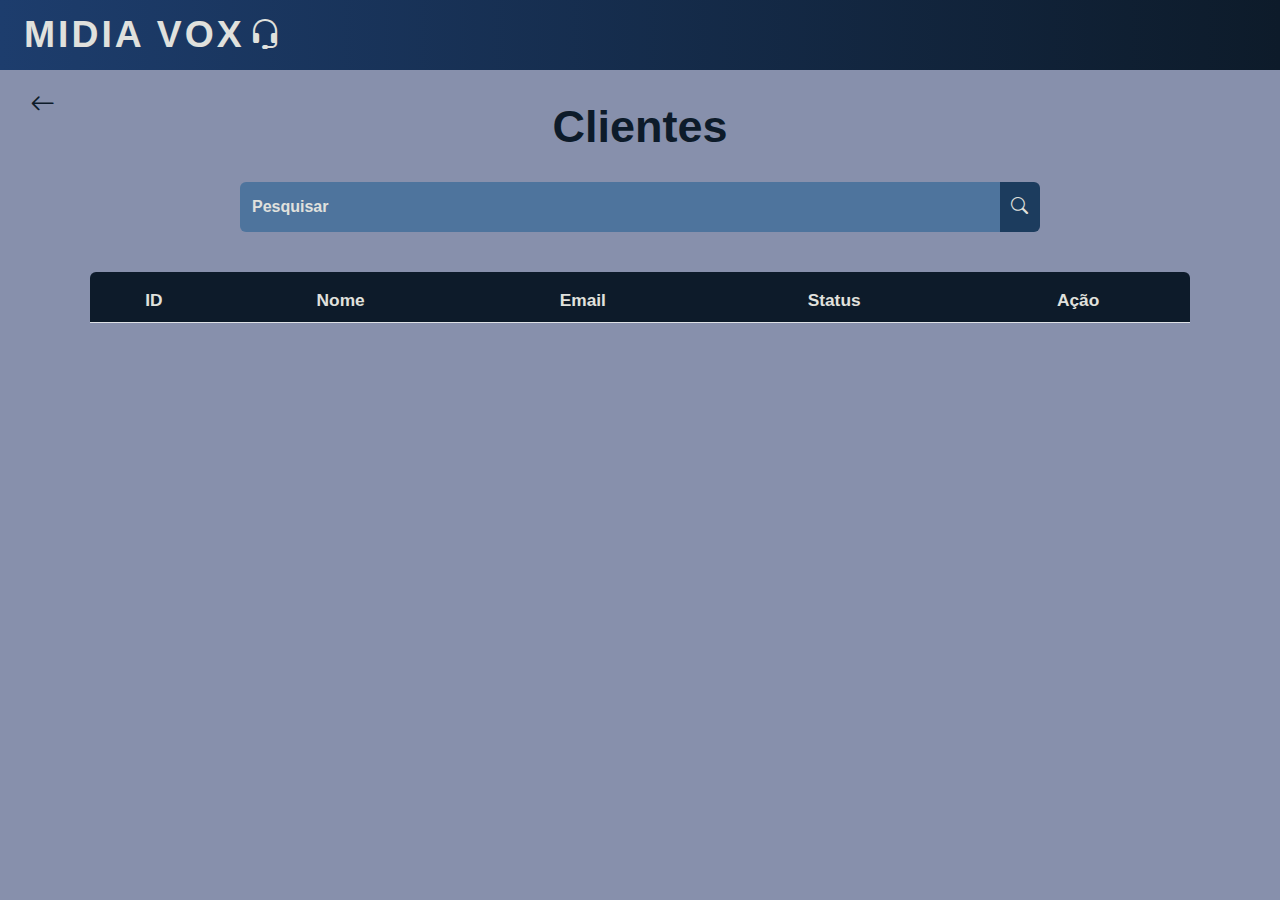
<file: src/main/resources/static/usuario/clientes/clientes.html>
<!DOCTYPE html>
<html lang="pt-br">

<head>
    <meta charset="UTF-8">
    <meta name="viewport" content="width=device-width, initial-scale=1.0">
    <link rel="stylesheet" href="https://cdn.jsdelivr.net/npm/bootstrap-icons@1.13.1/font/bootstrap-icons.min.css">
    <link href="https://cdn.jsdelivr.net/npm/bootstrap@5.3.0/dist/css/bootstrap.min.css" rel="stylesheet" />
    <link rel="stylesheet" href="clientes.css">
    <title>Clientes</title>
</head>

<body>
    <nav class="navbar navbar-expand-lg fixed-top">
        <div class="container-fluid px-4">
            <ul class="navbar-nav">
                <li class="text-name-empresa">
                    <span>MIDIA VOX</span>
                    <i class="bi bi-headset fs-2"></i>
                </li>
            </ul>
        </div>
    </nav>

    <a href="/src/main/resources/static/index/index.html" class="btn btn-voltar">
        <i class="bi bi-arrow-left"></i>
    </a>

    <div class="search">
        <h1 class="titulo">Clientes</h1>
        <div class="input-group">
            <input type="text" class="form-control filtro" placeholder="Pesquisar">
            <span class="input-group-text">
                <i class="bi bi-search"></i>
            </span>
        </div>
    </div>

    <div class="table-container">
        <table class="table">
            <thead class="row-table-thead">
                <tr>
                    <th scope="col">ID</th>
                    <th scope="col">Nome</th>
                    <th scope="col">Email</th>
                    <th scope="col">Status</th>
                    <th scope="col">Ação</th>
                </tr>
            </thead>
            <tbody id="tabela-usuarios" class="row-table-tbody">

            </tbody>
        </table>
    </div>

    <script src="clientes.js"></script>
    <script type="module">
        import { filtroTabela } from "/src/main/resources/static/filtro/filtra-tabela.js"

        filtroTabela(".filtro", "#tabela-usuarios");
    </script>
</body>

</html>
</file>
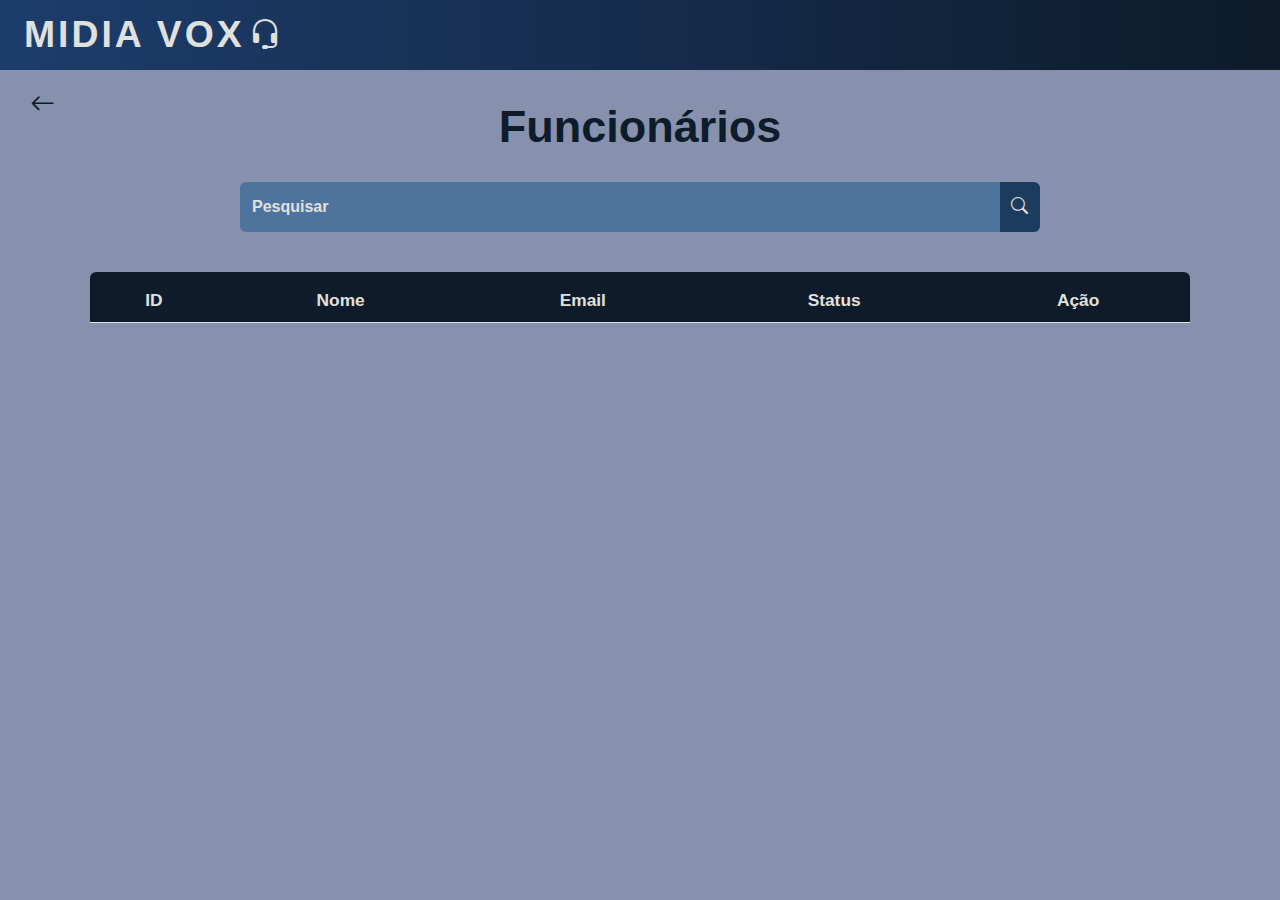
<file: src/main/resources/static/usuario/funcionarios/funcionarios.html>
<!DOCTYPE html>
<html lang="pt-br">

<head>
    <meta charset="UTF-8">
    <meta name="viewport" content="width=device-width, initial-scale=1.0">
    <link rel="stylesheet" href="https://cdn.jsdelivr.net/npm/bootstrap-icons@1.13.1/font/bootstrap-icons.min.css">
    <link href="https://cdn.jsdelivr.net/npm/bootstrap@5.3.0/dist/css/bootstrap.min.css" rel="stylesheet" />
    <link rel="stylesheet" href="funcionarios.css">
    <title>Funcionários</title>
</head>

<body>
    <nav class="navbar navbar-expand-lg fixed-top">
        <div class="container-fluid px-4">
            <ul class="navbar-nav">
                <li class="text-name-empresa">
                    <span>MIDIA VOX</span>
                    <i class="bi bi-headset fs-2"></i>
                </li>
            </ul>
        </div>
    </nav>

    <a href="/src/main/resources/static/index/index.html" class="btn btn-voltar">
        <i class="bi bi-arrow-left"></i>
    </a>

    <div class="search">
        <h1 class="titulo">Funcionários</h1>
        <div class="input-group">
            <input type="text" class="form-control filtro" placeholder="Pesquisar">
            <span class="input-group-text">
                <i class="bi bi-search"></i>
            </span>
        </div>
    </div>

    <div class="table-container">
        <table class="table">
            <thead class="row-table-thead">
                <tr>
                    <th scope="col">ID</th>
                    <th scope="col">Nome</th>
                    <th scope="col">Email</th>
                    <th scope="col">Status</th>
                    <th scope="col">Ação</th>
                </tr>
            </thead>
            <tbody id="tabela-usuarios" class="row-table-tbody">

            </tbody>
        </table>
    </div>

    <script src="funcionarios.js"></script>
    <script type="module">
        import { filtroTabela } from "/src/main/resources/static/filtro/filtra-tabela.js"

        filtroTabela(".filtro", "#tabela-usuarios");
    </script>
</body>

</html>
</file>
<file: src/main/resources/static/usuario/clientes/clientes.css>
body {
    margin: 0;
    padding-top: 70px;
    height: 100vh;
    overflow: hidden;
    font-family: "Inter", sans-serif;
    background-color: #8790ac;
}

.navbar {
    background: linear-gradient(to left, #0D1B2A, #1d3d6d);
    height: 70px;
}

.text-name-empresa i,
.text-name-empresa span {
    color: #e0e1dd;
    font-size: 28pt;
    align-items: center;
    letter-spacing: 3px;
    font-weight: bold;
}

.btn-voltar {
    margin-top: 15px;
    position: absolute;
    left: 20px;
    width: 45px;
    height: 40px;
    font-size: 25px;
    border: none;
    border-radius: 20px;
    display: flex;
    align-items: center;
    justify-content: center;
}

.btn-voltar:hover {
    background-color: #5f69a792;
    outline: none;
}

.btn-voltar i {
    color: #0D1B2A;
}

.search {
    margin-top: 20px;
    margin-bottom: 30px;
    padding: 10px;
    display: flex;
    flex-direction: column;
    align-items: center;
    gap: 20px;
}

.titulo {
    font-size: 45px;
    font-weight: 790;
    color: #0D1B2A;
    text-align: center;
}

.input-group {
    height: 50px;
    max-width: 800px;
    width: 100%;
}

.filtro {
    background-color: #4e749d;
    font-weight: bold;
    color: #e0e1dd;
    border: none;
}

.filtro::placeholder {
  color: #e0e1dd;
}

.filtro:focus {
  background-color: #375c83;
  color: #e0e1dd;
  outline: none;
  box-shadow: 0 0 0 0;
}

.input-group-text {
  background-color: #1c3c5e;
  border: none; 
}

.input-group-text i {
  font-size: 17px;
  color: #e0e1dd;
}

.table-container {
    max-height: 400px;
    max-width: 1100px;
    width: 90%;
    margin: 0 auto;
    overflow-y: auto;
    border-radius: 6px 6px 0px 0px;
}

.table-container::-webkit-scrollbar {
    width: 10px;
}

.table-container::-webkit-scrollbar-thumb {
    background-color: #224266;
    border-radius: 5px;
    border: 1px solid #e0e1dd;
}

.row-table-thead th {
    background-color: #0D1B2A;
    color: #E0E1DD;
    height: 50px;
    text-align: center;
    font-size: 13pt;
    position: sticky;
    top: 0;
}

.row-table-tbody td {
    height: 50px;
    text-align: center;
    vertical-align: middle;
    background-color: #dcdce2;
}

.table td {
    border: 1px solid #2b2b2b;
}

.btn-edit {
    width: 100px;
    height: 40px;
    background-color: #3b5c7d;
    color: #e0e1dd;
}

.btn-edit:hover {
    background-color: #65b5ff;
    color: #e0e1dd;
    transition: 0.6s;
}
</file>
<file: src/main/resources/static/usuario/funcionarios/funcionarios.css>
body {
    margin: 0;
    padding-top: 70px;
    height: 100vh;
    overflow: hidden;
    font-family: "Inter", sans-serif;
    background-color: #8790ac;
}

.navbar {
    background: linear-gradient(to left, #0D1B2A, #1d3d6d);
    height: 70px;
}

.text-name-empresa i,
.text-name-empresa span {
    color: #e0e1dd;
    font-size: 28pt;
    align-items: center;
    letter-spacing: 3px;
    font-weight: bold;
}

.btn-voltar {
    margin-top: 15px;
    position: absolute;
    left: 20px;
    width: 45px;
    height: 40px;
    font-size: 25px;
    border: none;
    border-radius: 20px;
    display: flex;
    align-items: center;
    justify-content: center;
}

.btn-voltar:hover {
    background-color: #5f69a792;
    outline: none;
}

.btn-voltar i {
    color: #0D1B2A
}

.search {
    margin-top: 20px;
    margin-bottom: 30px;
    padding: 10px;
    display: flex;
    flex-direction: column;
    align-items: center;
    gap: 20px;
}

.titulo {
    font-size: 45px;
    font-weight: 790;
    color: #0D1B2A;
    text-align: center;
}

.input-group {
    height: 50px;
    max-width: 800px;
    width: 100%;
}

.filtro {
    background-color: #4e749d;
    font-weight: bold;
    color: #e0e1dd;
    border: none;
}

.filtro::placeholder {
  color: #e0e1dd;
}

.filtro:focus {
  background-color: #375c83;
  color: #e0e1dd;
  outline: none;
  box-shadow: 0 0 0 0;
}

.input-group-text {
  background-color: #1c3c5e;
  border: none; 
}

.input-group-text i {
  font-size: 17px;
  color: #e0e1dd;
}

.table-container {
    max-height: 392px;
    max-width: 1100px;
    width: 90%;
    margin: 0 auto;
    overflow-y: auto;
    border-radius: 6px 6px 0px 0px;
}

.table-container::-webkit-scrollbar {
    width: 10px;
}

.table-container::-webkit-scrollbar-thumb {
    background-color: #224266;
    border-radius: 5px;
    border: 1px solid #e0e1dd;
}

.row-table-thead th {
    background-color: #0D1B2A;
    color: #E0E1DD;
    height: 50px;
    text-align: center;
    font-size: 13pt;
    position: sticky;
    top: 0;
}

.row-table-tbody td {
    height: 50px;
    text-align: center;
    vertical-align: middle;
    background-color: #dcdce2;
}

.table td {
    border: 1px solid #2b2b2b;
}

.btn-edit {
    width: 100px;
    height: 40px;
    background-color: #3b5c7d;
    color: #e0e1dd;
}

.btn-edit:hover {
    background-color: #65b5ff;
    color: #e0e1dd;
    transition: 0.6s;
}
</file>
